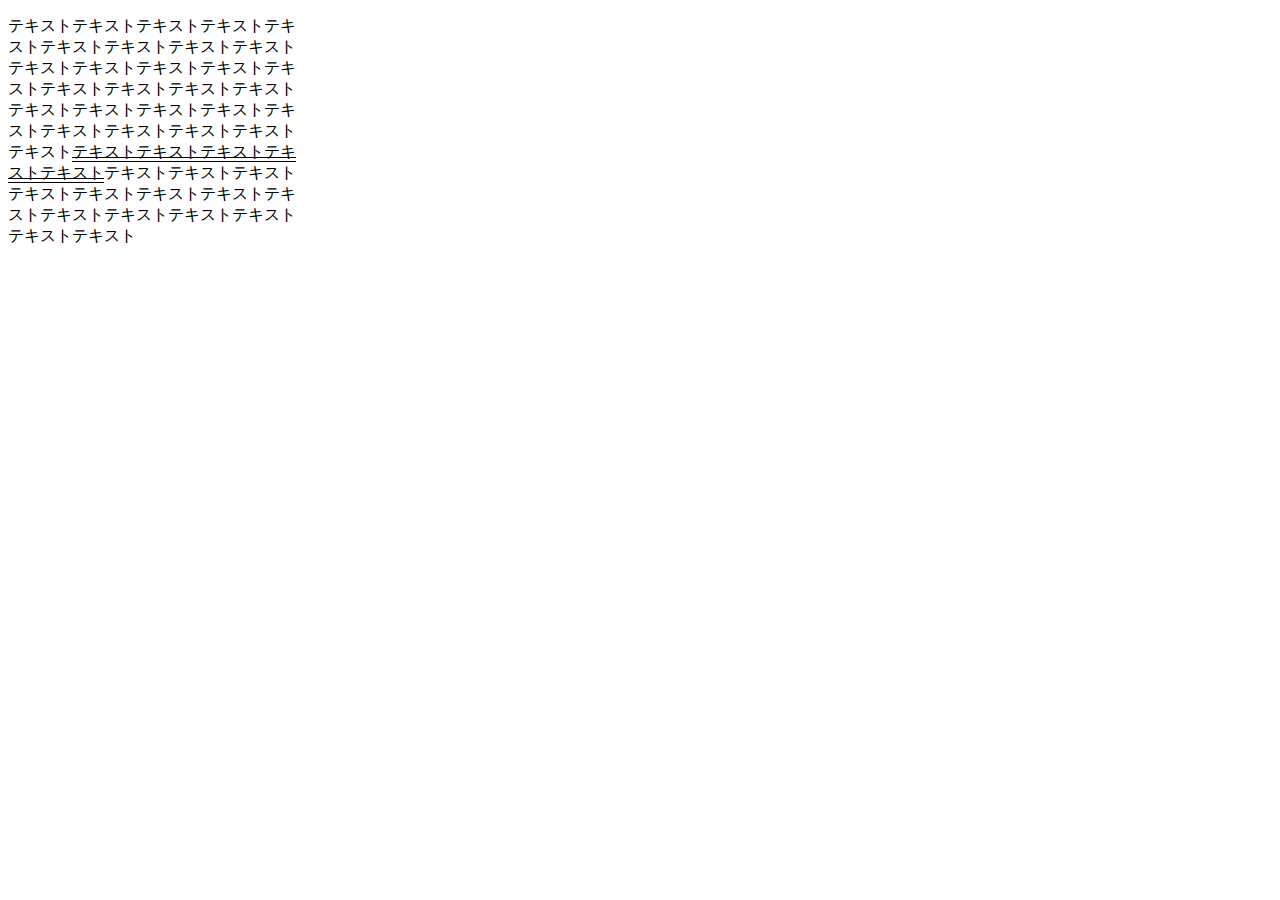
<file: underline/index.html>
<!DOCTYPE html>
<html lang="en">
<head>
<meta charset="UTF-8">
<meta name="viewport" content="width=device-width, initial-scale=1.0">
<meta http-equiv="X-UA-Compatible" content="ie=edge">
<title>Document</title>
<style>
p{
  width: 300px;
}
span{
  padding-bottom: 2px;
  background: linear-gradient(to bottom, #fff 0%,#fff 75%,#000 75%,#000 80%,#fff 80%,#fff 95%,#000 95%,#000 100%);
}

</style>
</head>
<body>

<p>テキストテキストテキストテキストテキストテキストテキストテキストテキストテキストテキストテキストテキストテキストテキストテキストテキストテキストテキストテキストテキストテキストテキストテキストテキストテキストテキストテキスト<span>テキストテキストテキストテキストテキスト</span>テキストテキストテキストテキストテキストテキストテキストテキストテキストテキストテキストテキストテキストテキスト</p>

</body>
</html>
</file>
